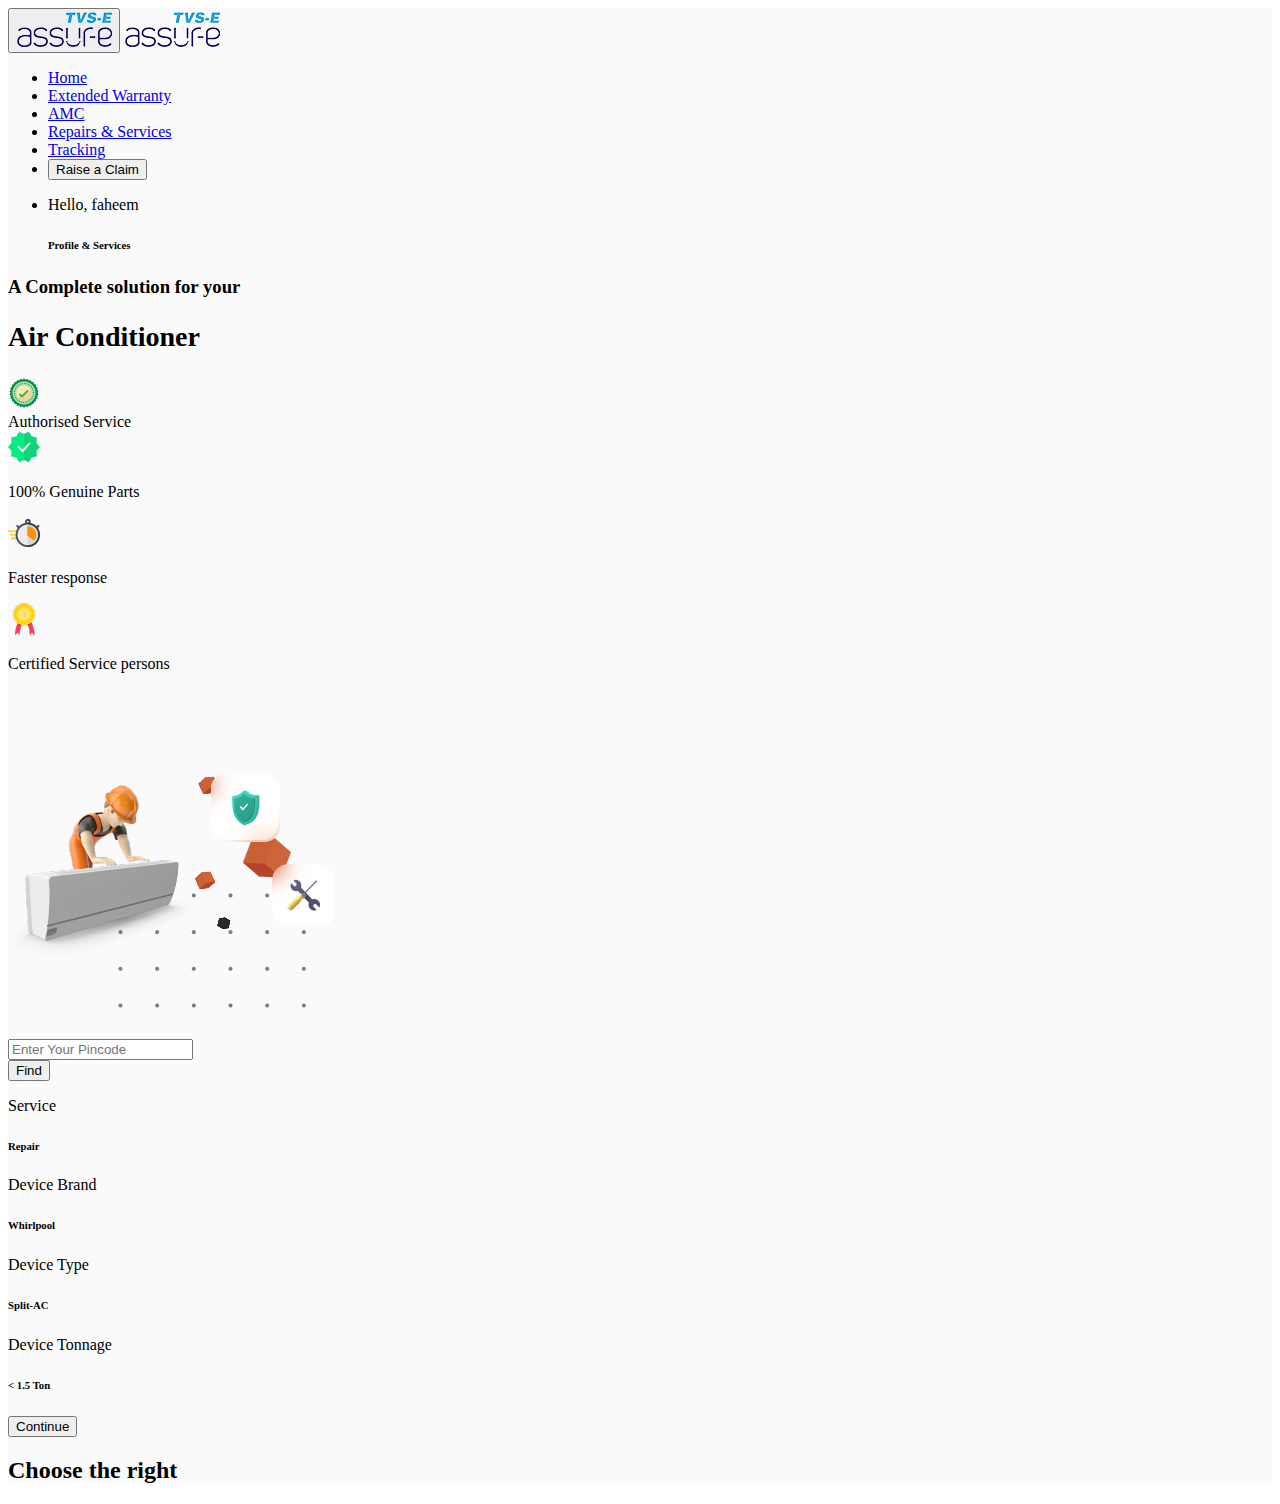
<file: index1.html>
<!DOCTYPE html>
<html lang="en">
  <head>
    <meta charset="UTF-8" />
    <meta http-equiv="X-UA-Compatible" content="IE=edge" />
    <meta name="viewport" content="width=device-width, initial-scale=1.0" />
    <link
      href="https://cdn.jsdelivr.net/npm/bootstrap@5.2.2/dist/css/bootstrap.min.css"
      rel="stylesheet"
      integrity="sha384-Zenh87qX5JnK2Jl0vWa8Ck2rdkQ2Bzep5IDxbcnCeuOxjzrPF/et3URy9Bv1WTRi"
      crossorigin="anonymous"
    />
    <link rel="stylesheet" href="style1.css">
    <title>Document</title>
  </head>
  <body>
    <div class="main_div">
<!-- Header-->

<nav class="navbar navbar-expand-lg nav_header bg-white">
  <div class="container-fluid">
    <button class="navbar-toggler border-0" type="button" data-bs-toggle="collapse" data-bs-target="#navbarNavDropdown" aria-controls="navbarNavDropdown" aria-expanded="false" aria-label="Toggle navigation">
      <span class="navbar-toggler-icon"></span>
      <img src="/images/logo.png" alt="" class="navbar-brand img-fluid ms-4">
    </button>
    <img src="/images/logo.png" alt="" class="navbar-brand img-fluid ms-4 image_after">
   
    <div class="collapse navbar-collapse ms-5" id="navbarNavDropdown">
      <ul class="navbar-nav">
        <li class="nav-item">
          <a class="nav-link active mt-3" aria-current="page" href="#">Home</a>
        </li>
        <li class="nav-item">
          <a class="nav-link mt-3" href="#">Extended Warranty</a>
        </li>
        <li class="nav-item">
          <a class="nav-link mt-3" href="#">AMC</a>
        </li>
        <li class="nav-item">
          <a class="nav-link mt-3" href="#">Repairs & Services</a>
        </li>
        <li class="nav-item">
          <a class="nav-link mt-3" href="#">Tracking</a>
        </li>
        <li class="nav-item mt-3 ms-4" id="sub-btn">
          <div class="sub-btn">
            <i class="fa-solid fa-shield-halved"></i>
            <input type="button" value="Raise a Claim">
          </div>
        </li>
        <li class="nav-item mt-3 ms-5">
          <div class="profile">
            <p>Hello, faheem</p>
            <h6>Profile & Services</h6>
          </div>
        </li>
      </ul>
    </div>
  </div>
</nav>
<!-- main content -->

<div class="main_cont">
  <div class="container pt-5">
    <div>
      <div class="cont d-flex">
        <div class="box_contain">
          <div class="mt-4 d-flex text_comp">
            <div>
              <h3>A Complete solution for your <span>
                <h2>Air Conditioner</h2>
              </span></h3>
            </div>
            
          </div>
         
          <div class="d-flex mt-5 justify-content-center">
            <div class="">
              <img src="/images/authorised.png"   class="img-fluid" alt="">
               <div>Authorised
                Service
               </div>
            </div>
            <div class="">
              <img src="/images/second.png"  class="img-fluid" alt="">
              <p>100% Genuine Parts</p>
            </div>
            <div class="">
              <img src="/images/faster.png"  class="img-fluid" alt="">
              <p>Faster response</p>
            </div>
            <div class="">
              <img src="/images/certified.png"  class="img-fluid" alt="">
              <p>Certified Service persons</p>
            </div>
          </div>
        </div>
          <div class="d-flex justify-content-center">
            <img src="/images/next1.png" class="img-fluid" alt="no image">
          </div>
        </div>
    </div>   
<div class="">
  <div class="input-group toFind_button">
    <div class="form-outline">
      <input id="search-input" type="search" id="form1" class="form-control" placeholder="Enter Your Pincode" />
    </div>
    <button id="search-button" type="button" class="btn btn-primary  ">
      Find
    </button>
  </div>
  </div>

<!-- continue tab -->
<div class="continue_tab d-flex justify-content-around mt-4">
  <div>
    <p class="head">Service</p>
    <h6>Repair<span class="icon"><i class="fa-solid fa-angle-down"></i></span></h6>
  </div>
  <div>
    <p class="head">Device Brand</p>
    <h6>Whirlpool<span class="icon"><i class="fa-solid fa-angle-down"></i></span></h6>
  </div>
  <div>
    <p class="head">Device Type</p>
    <h6>Split-AC<span class="icon"><i class="fa-solid fa-angle-down"></i></span></h6>
  </div>
  <div>
    <p class="head">Device Tonnage</p>
    <h6>&#60 1.5 Ton<span class="icon"><i class="fa-solid fa-angle-down"></i></span></h6>
  </div>
    <button class="button_cont">Continue</button>
</div>
<!-- 3rd part -->
<div class="chhose">
  <h2>Choose the right</h2>
</div>


</div>





    </div>
   
   




    <script
      src="https://cdn.jsdelivr.net/npm/bootstrap@5.2.2/dist/js/bootstrap.bundle.min.js"
      integrity="sha384-OERcA2EqjJCMA+/3y+gxIOqMEjwtxJY7qPCqsdltbNJuaOe923+mo//f6V8Qbsw3"
      crossorigin="anonymous"
    ></script>
  </body>
</html>
</file>
<file: style1.css>
.main_div{
    width: 100%;
    background-color: #FAFAFA;
}
.nav_header{
    width: 100%;
}
.main_cont{
    width: 100%;
    background-color: #FAFAFA;
}
@media screen and (min-width : 1000px) {
    .toFind_button{
        justify-content: start;
    }
    .text_comp{
        justify-content: start;
    }
    
}
@media screen and (max-width: 1000px) {
    .toFind_button{
        justify-content: center;
    }
  .text_comp{
        justify-content: center;
    }
    .image_after{
        display: none;
    }
    .cont{
        display: inline !important;
    }
    .continue_tab{
        display: flex !important;
        flex-direction: column !important;
        align-items: center !important;
        background-color: white;

    }
    .button_cont{
        width: 100% !important;
       
    }
}
</file>
